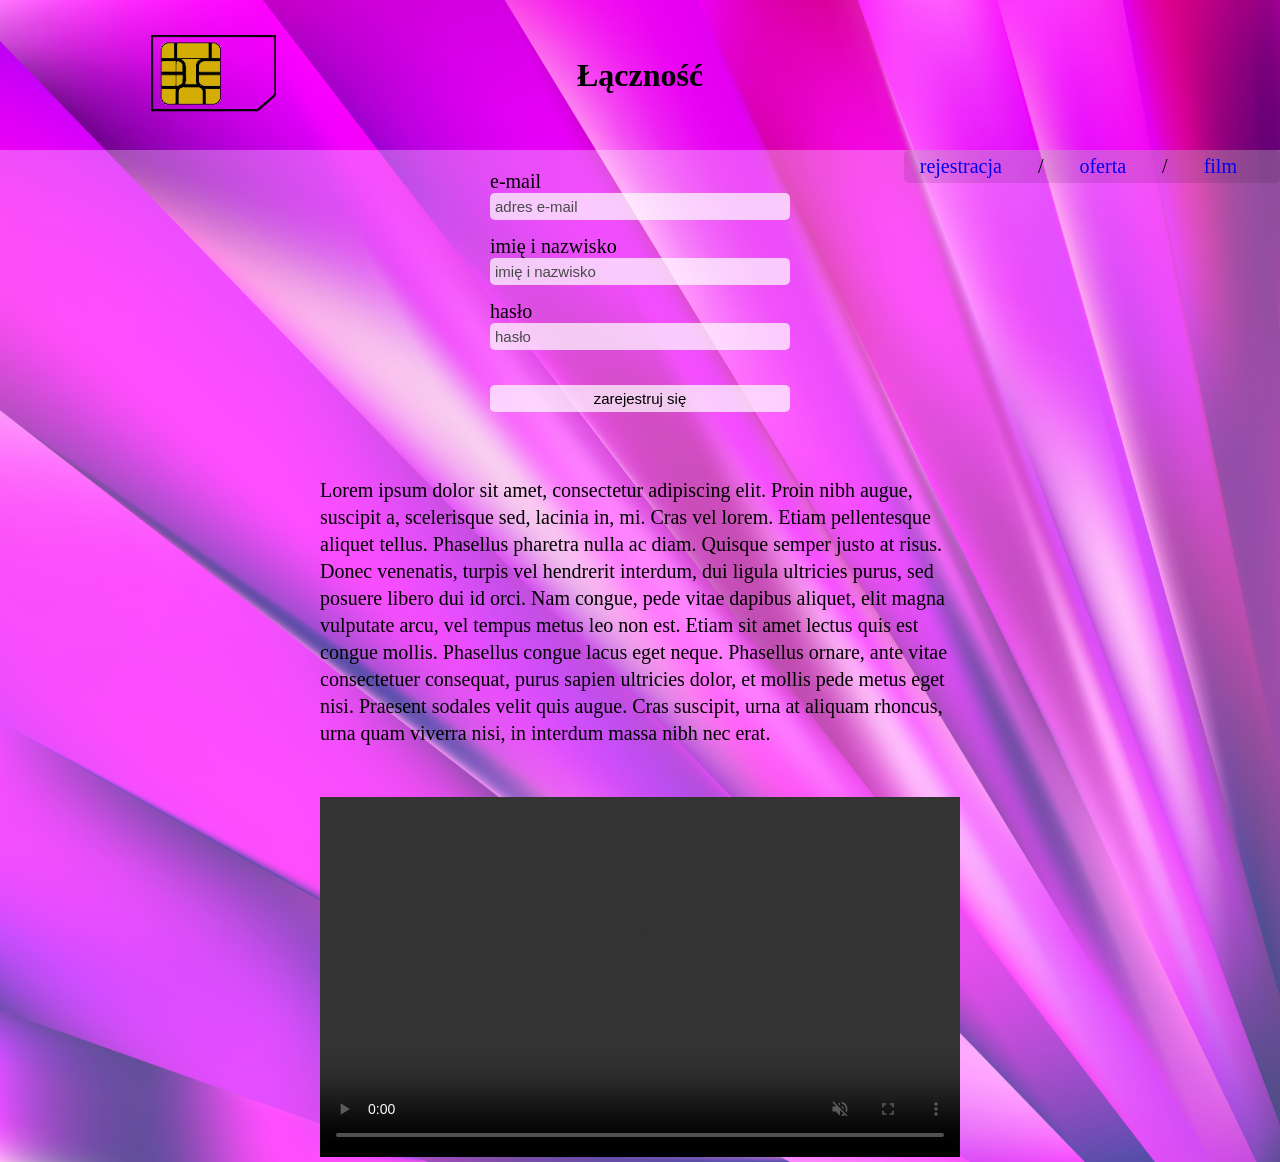
<file: index.html>
<!DOCTYPE html>
<html lang="pl">

<head>
    <meta charset="UTF-8" />
    <title>Zarejestruj się</title>
    <link rel="stylesheet" href="styles.css" />
    <meta name='viewport'
      content='width=device-width, initial-scale=1.0, maximum-scale=1.0' />
</head>

<body>

    <header id="header">

        <div class="top-bar">

            <div class="title">
                <h1>Łączność</h1>
            </div>

            <div class="logo"><img class="sim" src="sim.png" id="header-img" alt="Logo firmy." /></div>

       
            <div class="empty"></div>

        </div>

        <nav id="nav-bar">
            <ul class="nav-list">
                <li><a href="#form" class="nav-link">rejestracja</a></li>
                <li class="slash nav-link">/</li>
                <li><a href="#offer" class="nav-link">oferta</a></li>
                <li class="slash nav-link">/</li>
                <li><a href="#video" class="nav-link">film</a></li>
            </ul>
        </nav>
    </header>

    <div class="page-container">
    <div class="page">

        <form id="form" action="https://www.freecodecamp.com/email-submit">
            <div class="form-row">
                <label for="email">e-mail</label>
                <input id="email" name="email" type="email" placeholder="adres e-mail" required/>
            </div>

            <div class="form-row">
                <label for="full-name">imię i nazwisko</label>
                <input id="full-name" name="full-name" type="text" placeholder="imię i nazwisko" required/>
            </div>

            <div class="form-row">
                <label for="password">hasło</label>
                <input id="password" name="password" type="password" placeholder="hasło" required/>
            </div>

            <div class="form-row">
                <input id="submit" class="btn" type="submit" value="zarejestruj się"/>
            </div>
        </form>

        <div id="offer">
            <p>Lorem ipsum dolor sit amet, consectetur adipiscing elit. Proin nibh augue, suscipit a, scelerisque sed, lacinia in, mi. Cras vel lorem. Etiam pellentesque aliquet tellus. Phasellus pharetra nulla ac diam. Quisque semper justo at risus. Donec venenatis, turpis vel hendrerit interdum, dui ligula ultricies purus, sed posuere libero dui id orci. Nam congue, pede vitae dapibus aliquet, elit magna vulputate arcu, vel tempus metus leo non est. Etiam sit amet lectus quis est congue mollis. Phasellus congue lacus eget neque. Phasellus ornare, ante vitae consectetuer consequat, purus sapien ultricies dolor, et mollis pede metus eget nisi. Praesent sodales velit quis augue. Cras suscipit, urna at aliquam rhoncus, urna quam viverra nisi, in interdum massa nibh nec erat.</p>
        </div>

        <div class="video-container-mobile">
            <video id="video" autoplay muted loop controls width="320px" height="180px">
                <source src="Global Network Connecting.mp4" type="video/mp4">
                Twoja przeglądarka nie obsługuje tego formatu pliku.</video>
        </div>

        <div class="video-container">
            <video id="video" autoplay muted loop controls width="640px" height="360px">
                <source src="Global Network Connecting.mp4" type="video/mp4">
                Twoja przeglądarka nie obsługuje tego formatu pliku.</video>
        </div>
    </div>
    </div>

</body>

</html>
</file>
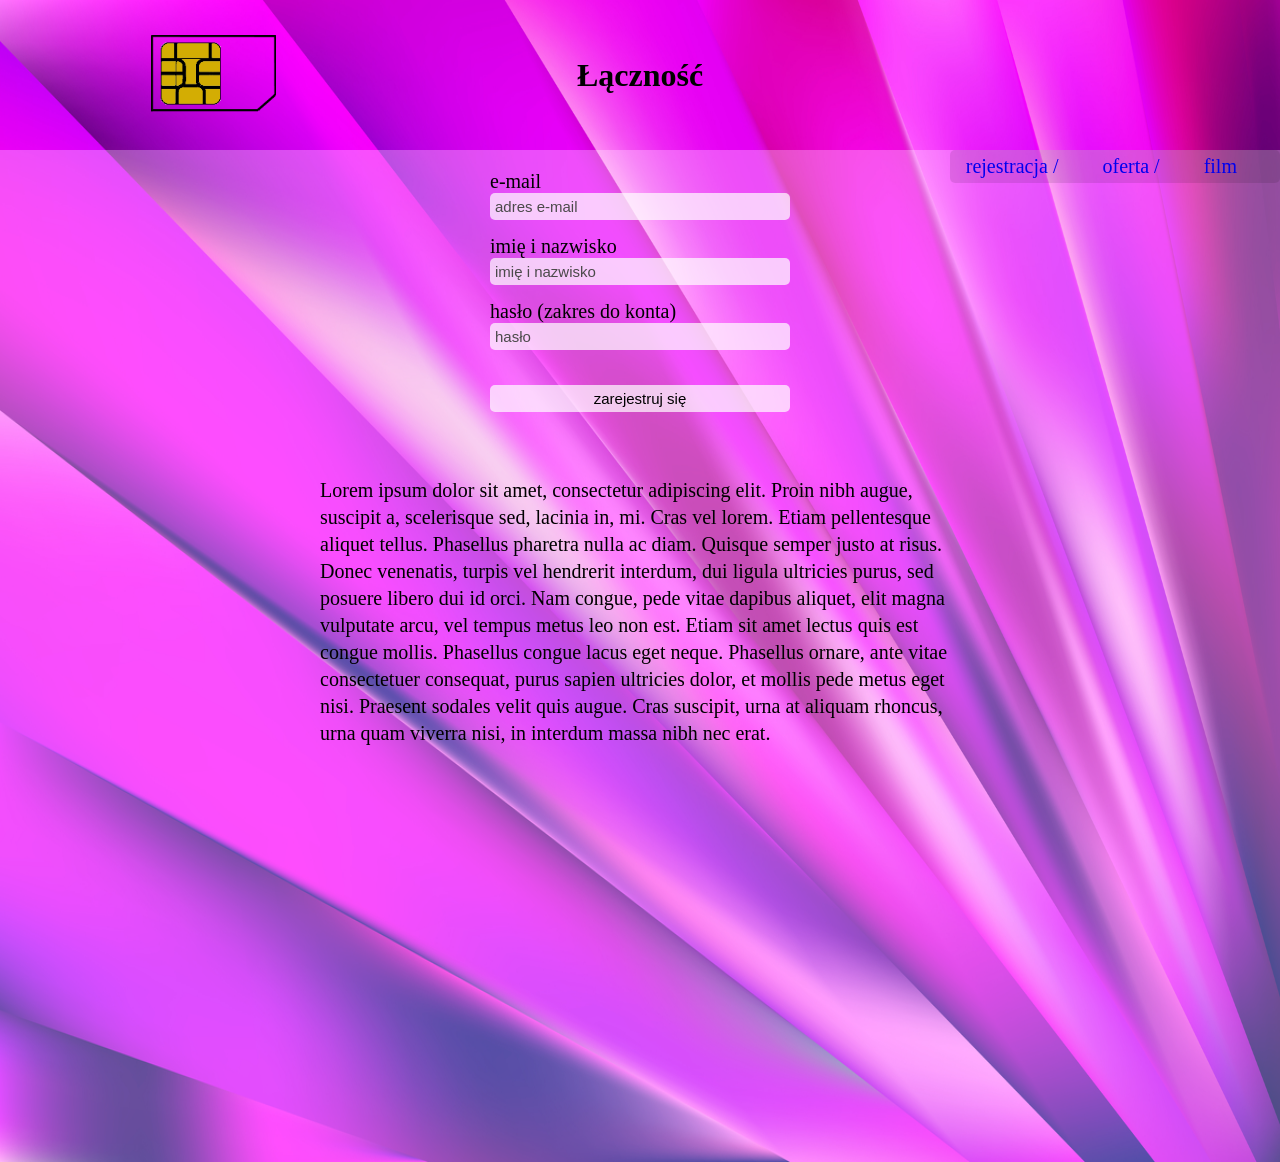
<file: zarejestruj-sie.html>
<!DOCTYPE html>
<html lang="pl">

<head>
    <meta charset="UTF-8" />
    <title>Zarejestruj się</title>
    <link rel="stylesheet" href="styles.css" />
    <meta name='viewport'
      content='width=device-width, initial-scale=1.0, maximum-scale=1.0' />
</head>

<body>

    <header id="header">

        <div class="top-bar">

            <div class="title">
                <h1>Łączność</h1>
            </div>

            <div class="logo"><img class="sim" src="sim.png" id="header-img" alt="Logo firmy." /></div>

       
            <div class="empty"></div>

        </div>

        <nav id="nav-bar">
            <ul class="nav-list">
                <li><a href="#form" class="nav-link">rejestracja /</a></li>
                <li><a href="#offer" class="nav-link">oferta /</a></li>
                <li><a href="#video" class="nav-link">film</a></li>
            </ul>
        </nav>
    </header>

    <div class="page-container">
    <div class="page">

        <form id="form" action="https://www.freecodecamp.com/email-submit">
            <div class="form-row">
                <label for="email">e-mail</label>
                <input id="email" name="email" type="email" placeholder="adres e-mail" required/>
            </div>

            <div class="form-row">
                <label for="full-name">imię i nazwisko</label>
                <input id="full-name" name="full-name" type="text" placeholder="imię i nazwisko" required/>
            </div>

            <div class="form-row">
                <label for="password">hasło (zakres do konta)</label>
                <input id="password" name="password" type="password" placeholder="hasło" required/>
            </div>

            <div class="form-row">
                <input id="submit" class="btn" type="submit" value="zarejestruj się"/>
            </div>
        </form>

        <div id="offer">
            <p>Lorem ipsum dolor sit amet, consectetur adipiscing elit. Proin nibh augue, suscipit a, scelerisque sed, lacinia in, mi. Cras vel lorem. Etiam pellentesque aliquet tellus. Phasellus pharetra nulla ac diam. Quisque semper justo at risus. Donec venenatis, turpis vel hendrerit interdum, dui ligula ultricies purus, sed posuere libero dui id orci. Nam congue, pede vitae dapibus aliquet, elit magna vulputate arcu, vel tempus metus leo non est. Etiam sit amet lectus quis est congue mollis. Phasellus congue lacus eget neque. Phasellus ornare, ante vitae consectetuer consequat, purus sapien ultricies dolor, et mollis pede metus eget nisi. Praesent sodales velit quis augue. Cras suscipit, urna at aliquam rhoncus, urna quam viverra nisi, in interdum massa nibh nec erat.</p>
        </div>

        <div class="video-container">
            <video id="video" autoplay muted loop width="640px" height="360px">
                <source src="Global Network Connecting.mp4" type="video/mp4">
                Twoja przeglądarka nie obsługuje tego formatu pliku.</video>
        </div>
    </div>
    </div>

</body>

</html>
</file>
<file: styles.css>
* {
    margin: 0;
    padding: 0;
    box-sizing: border-box;
    text-decoration: none;
}

body {
    background-image: url(purple-background.jpg);
    background-size: 100% 100%;
    background-attachment: scroll;
}

.page-container {
    display: flex;
    flex-direction: column;
    align-items: center;
    background-color: rgba(255, 255, 255, 0.3);
}

.page {
    margin-top: 20px;
    width: 90%;
    display: flex;
    flex-direction: column;
    font-size: 15px;
}

.top-bar {
    height: 70px;
    
    display: flex;
    flex-direction: row;
    align-items: center;
    justify-content: space-around;
}

.title {
    order: -1;
}

.logo {
    order: -2;
}

.sim,
.empty {
    width: 51px;
    height: 30px;
}

#nav-bar {
    position: fixed;
    top: 0px;
    right: 0px;
    margin-top: 70px;
    border-radius: 5px;
    background-color: rgba(0, 0, 0, 0.1);
}

.nav-list {
    display: flex;
    flex-direction: column;
    list-style-type: none;
    justify-content: flex-end;
}

.nav-list li {
    margin: 5px 20px 5px 8px;
}

.slash {
    display: none;
}


form {
    align-self: flex-start;
    margin-bottom: 30px;
}

.form-row {
    display: flex;
    flex-direction: column;
}

input[type='email'],
input[type='text'],
input[type='password'],
input[type='submit'] {
    width: 200px;
    border-radius: 3px;
    padding: 3px;
    font-size: 12px;
    border: none;
    margin-bottom: 10px;
    background-color: rgba(255, 255, 255, 0.7);
}

.form-row:nth-last-of-type(2) {
    margin-bottom: 15px;
}

::placeholder {
    color: rgb(75, 74, 74);
}

#offer {
    margin-right: 6em;
    line-height: 135%;
    margin-bottom: 30px;
}

.video-container-mobile {
    width: 320px;
}

.video-container {
    display: none;
}

@media only screen and (min-width: 960px) {
.page {
    width: 60%;
    font-size: 20px;
}

.sim,
.empty {
    width: 125px;
    height: 77px;
}

.top-bar {
    height: 150px;
}

#nav-bar {
    position: fixed;
    top: 0px;
    right: 0px;
    margin-top: 150px;
}

.slash {
    display: unset;
}

.nav-list {
    flex-direction: row;
    margin-right: 15px;
}

.nav-link {
    text-decoration: none;
    font-size: 20px;
}

.nav-link,
li {
   margin: 8px;

}

form {
    width: 300px;
    align-self: center;
    margin-bottom: 50px;
}

input[type='email'],
input[type='text'],
input[type='password'],
input[type='submit'] {
    width: 300px;
    border-radius: 5px;
    padding: 5px;
    font-size: 15px;
    border: none;
    margin-bottom: 15px;
}

.form-row:nth-last-of-type(2) {
    margin-bottom: 20px;
}

#offer {
    width: 640px;
    margin: auto;
    margin-bottom: 50px;
}

.video-container-mobile {
    display: none;
}

.video-container {
    display: unset;
    align-self: center;
    width: 640px;
}
}
</file>
